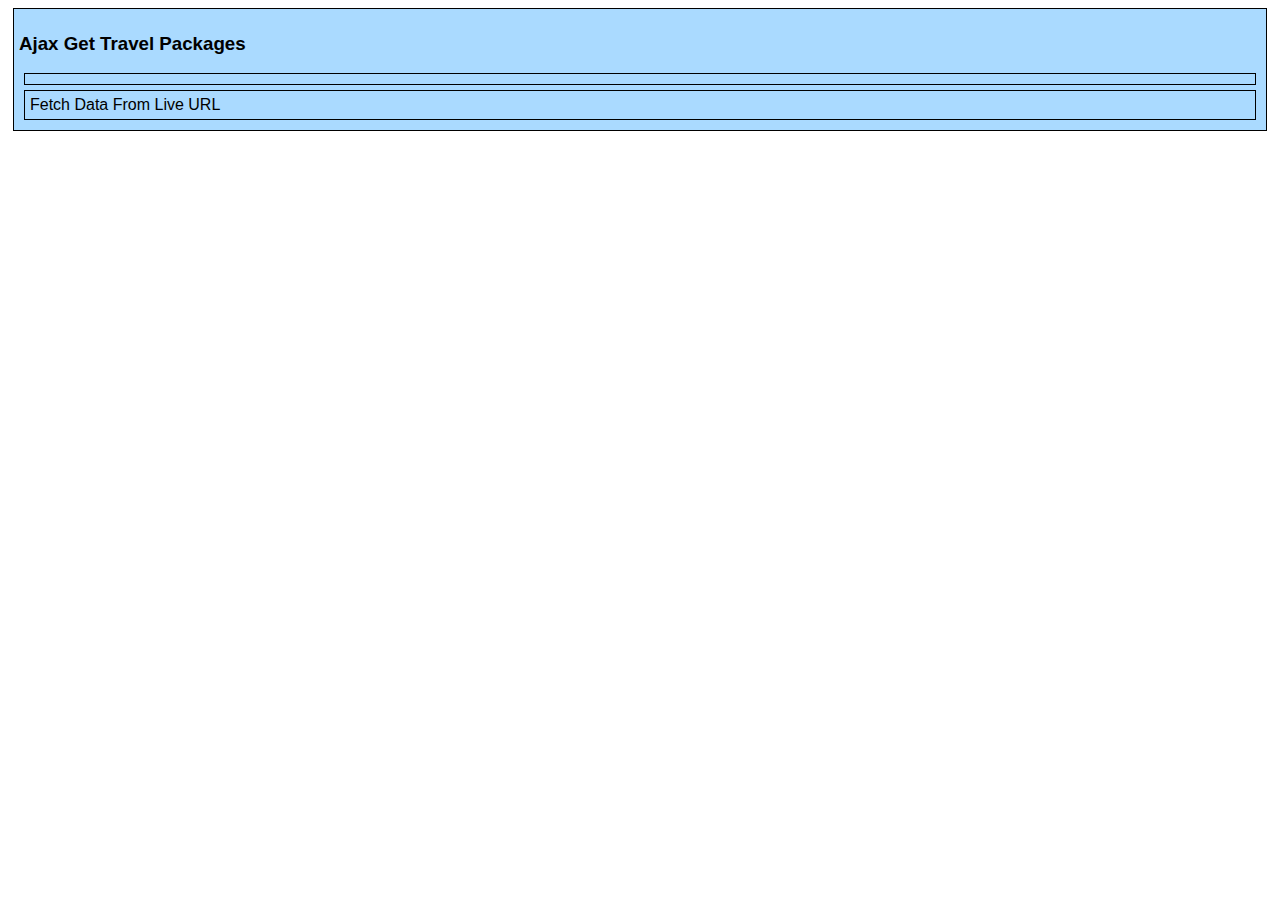
<file: index.html>
<!DOCTYPE html>
<html>
<head>
    <script type="text/javascript" src="js/jquery-3.4.1.js"></script>
    <script type="text/javascript" src="js/events.js"></script>
    <link rel="stylesheet" type="text/css" href="css/style.css">

    <link rel="manifest" href="/manifest.json">

    <meta name="apple-mobile-web-app-capable" content="yes">
    <meta name="apple-mobile-web-app-status-bar-style" content="black">
    <meta name="apple-mobile-web-app-title" content="Weather PWA">
    <link rel="apple-touch-icon" href="/images/icons/icon-152x152.png">

    <meta name="description" content="A Travel app">

    <meta name="theme-color" content="#2F3BA2" />

    <script src="/js/install.js"></script>

</head>
<body>  

    <div>
      <h3>Ajax Get Travel Packages</h3>
        <div id="ajax-weather-list">
        </div>    
        <div id="fetch-movie-get-button">Fetch Data From Live URL</div>   
    </div>
    
</body>
</html>
</file>
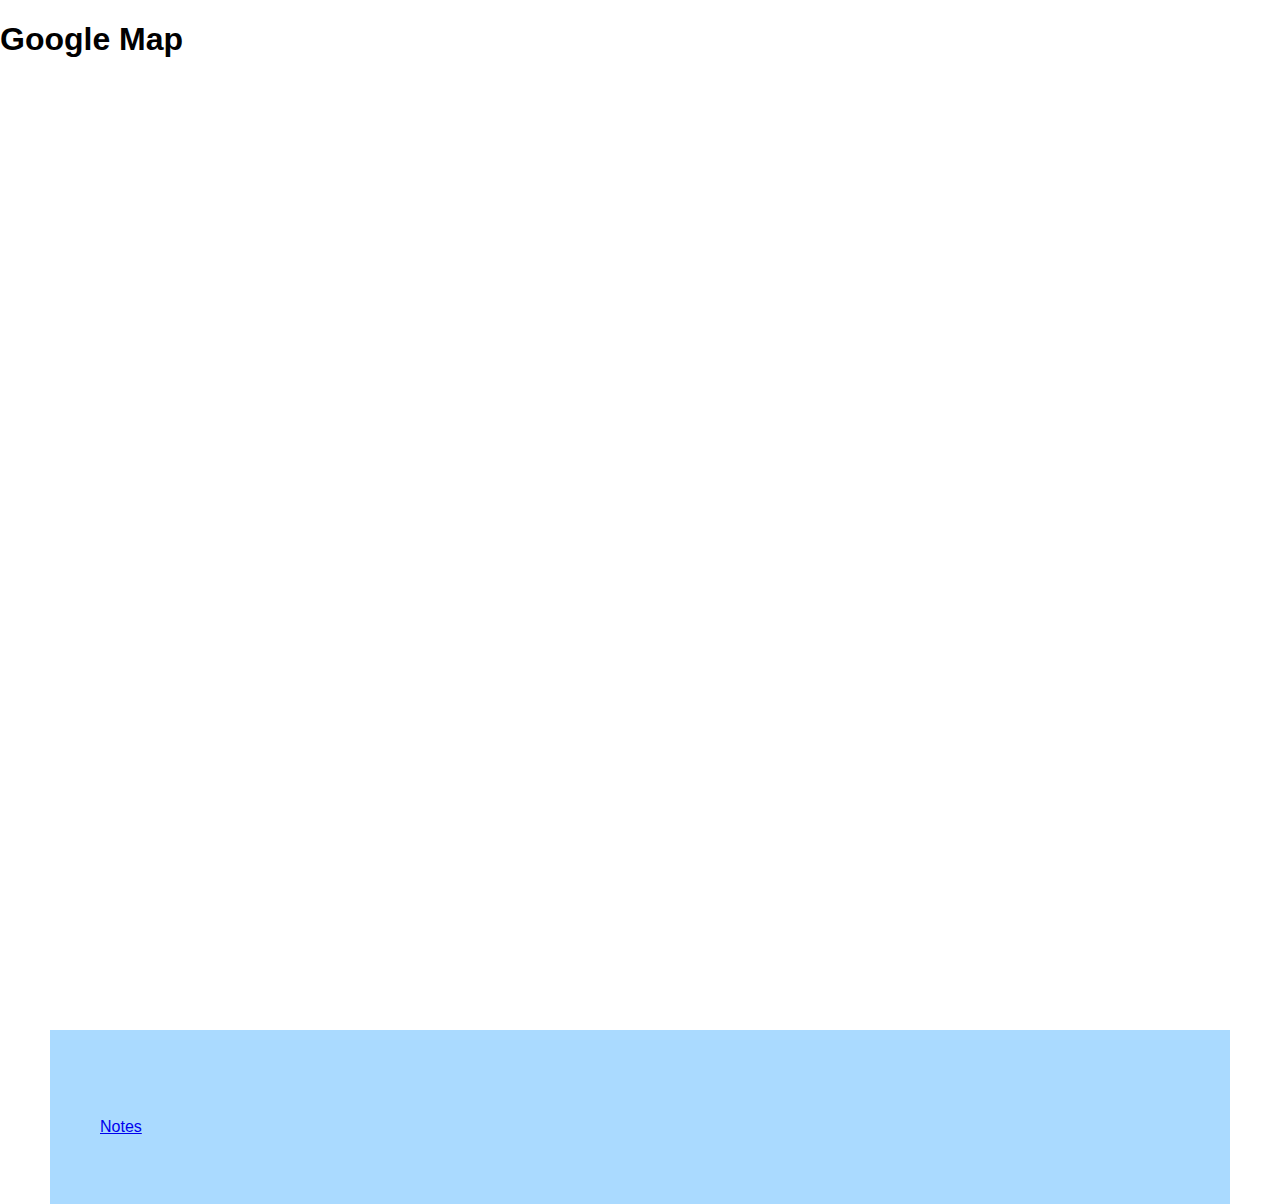
<file: map.html>
<!DOCTYPE html>
<head>
    <script type="text/javascript" src="js/jquery-3.4.1.min.js"></script>
    <script type="text/javascript" src="js/events.js"></script>   
    <style>
      /* Always set the map height explicitly to define the size of the div
      * element that contains the map. */
      body{
        font-family: Arial, Helvetica, sans-serif;
      }
      #map {
        height: 100%;
      }
      /* Optional: Makes the sample page fill the window. */
      html,
      body {
        height: 100%;
        margin: 0;
        padding: 0;
      }
      .showbox{
        margin: 50px 50px 50px 50px;
        padding: 50px 50px 50px 50px;
        background-color: #aadaff;
      }
      .detail{        
        padding: 10px 0px 10px 0px;
      }
    </style>
    
</head>

<body>
  <h1>Google Map</h1>
  <div id="map"></div>

  <script>
  
  var url = "https://createtheweb.biz/wmp/get_travel_package.php";
      // Call the fetch function passing the url of the API as a parameter
      fetch(url)
        .then((resp) => resp.json()) // Transform the data into json
        .then(function (data1) {
          // code for handling the data you get from the API
          var div = $("#name-detail");    
          handle__ajax_weather__data_populate01(div, data1);
        })
        .catch(function (err) {
          // service the errors
          console.log(err);
        });
     
      function handle__ajax_weather__data_populate01(div, weather1) {
    /* div.html(""); */ 
    for (var j = 0; j < weather1.packages.length; j++) {
        /* console.log(weather.packages[i]); */

        var weather03 = weather1.packages[j];
        
        
        var wname = weather03.name;
        var wdescription = weather03.description;
        var wpromotion = weather03.promotion;
        var wprice = weather03.price; 
        /* console.log(); */

        var idu2 = weather03.id;
       /*  console.log(idu2); */
        var urlParams1 = new URLSearchParams(window.location.search); 
        var selectedId = (urlParams1.get('packid'));       
        /* console.log(selectedId); */
        if(idu2 == selectedId) {
          
              div.append(
              
              '<table style="background-color:#c8ffc8;" cellpadding="4" cellspacing="4"><tr><td></td><td>' + '<span="packid=' + '">' + '<b>Tour Name:</b> ' + wname + '<br/>' + '<b>Tour Description:</b> ' + wdescription + '<br/>' + '<b>Tour Promotion:</b> ' + wpromotion + '<br/>' + '<b>Tour Price:</b> ' + wprice + '</span></td></tr></table>');

        } }

        }

        

    
   
    
  function initMap(){ 

      var urlParams = new URLSearchParams(window.location.search);
      /* console.log(urlParams); */
      var map, pos;
      /* var mylat, mylng; */
      /* var pkglatitude, pkglongitude; */

      if (urlParams.has('packid') && urlParams.has('mylat') && urlParams.has('mylng')) {
          var pos = {
              mylat: parseFloat(urlParams.get('mylat')),
              mylng: parseFloat(urlParams.get('mylng'))
          };       
        
        /* console.log(pos);  */

       }  
       map = new google.maps.Map(document.getElementById('map'), {
          /* center: {  lat: pos.pkglatitude, lng: pos.pkglongitude }, */
          center: { lat: pos.mylat, lng: pos.mylng },
          zoom: 6,
          mapTypeControlOptions: {
              style: google.maps.MapTypeControlStyle.HORIZONTAL_BAR,
              position: google.maps.ControlPosition.TOP_CENTER
          },
          zoomControl: true,
          zoomControlOptions: {
              position: google.maps.ControlPosition.LEFT_CENTER
          }/* ,pkglatitude */
      });

       infoWindow = new google.maps.InfoWindow; 

       var markers = new google.maps.Marker({
        position: pos,
        map: map,
        title: urlParams.get('packid')
        });

        var myLatLng1 = { lat: 40.6971494, lng: -74.2598655 };
        var marker1 = new google.maps.Marker({
          position: pos,
          map: map,
          title: 'Hello World1!'
        });

        var myLatLng2 = { lat: 50.0598054, lng: 14.3251972 };
        var marker2 = new google.maps.Marker({
          position: myLatLng2,
          map: map,
          title: 'Hello World2!'
        }); 

        var myLatLng3 = { lat: 1.7471585, lng: 103.8728747 };
        var marker3 = new google.maps.Marker({
          position: myLatLng3,
          map: map,
          title: 'Hello World3!'
        });         
       
        var markers = [];
        markers.push(marker1);
        markers.push(marker2);
        markers.push(marker3);
        /* console.log(markers); */
        
  
      // code to expand the visibility of the map to see all
      // markers on this map
      var bounds = new google.maps.LatLngBounds();
      for (var i = 0; i < markers.length; i++) {
          bounds.extend(markers[i].getPosition());          
      }      
  
      //center the map to the geometric center of all markers
      map.setCenter(bounds.getCenter());
  
      map.fitBounds(bounds);
  
      //remove one zoom level to ensure no marker is on the edge.
      map.setZoom(map.getZoom() - 1);
     
        /*  var infoWindow, pos;   
          //Try HTML5 geolocation.
        if (navigator.geolocation) {
          navigator.geolocation.getCurrentPosition(function (position) {
            var pos = {
              mylat: position.coords.latitude,
              mylng: position.coords.longitude
            };
            
            infoWindow.setPosition(pos);
            infoWindow.setContent('Location found.');
            infoWindow.open(map);
            map.setCenter(pos);
          }, function () {
            handleLocationError(true, infoWindow, map.getCenter());
          });
        } else {
          // Browser doesn't support Geolocation
          handleLocationError(false, infoWindow, map.getCenter());
        }  */
      
      }   
    
      /* var wname = weather02.name;  
      console.log(wname); */
      /* document.getElementById("name-detail").innerHTML = wname; */
      
  </script>
 
  <div class="showbox">

    <div class="detail">
      <div id="name-detail"></div>
    </div>   

  
    <div>&nbsp;</div>
    <div class="note-btn">
      <a href="notes.html">Notes</a>
    </div>
    <div>&nbsp;</div>

  </div>
  
   <script src="https://maps.google.com/maps/api/js?key=AIzaSyD-zNHnUc5GoPIHriflvM8mNxImltDtVsU&callback=initMap">
   </script> 
</body>
</html>
</file>
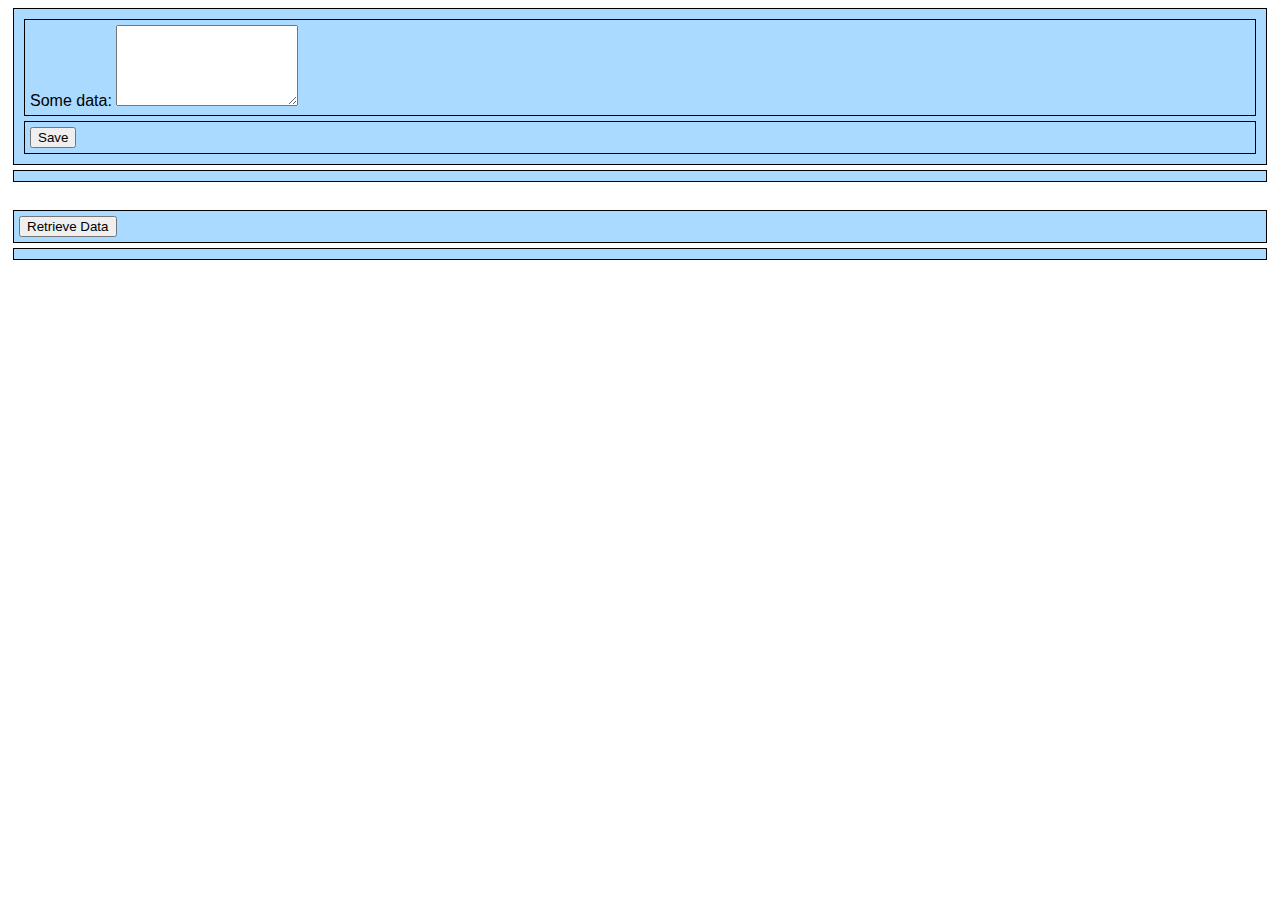
<file: notes.html>
<!DOCTYPE html>
<html>
<head>
    <script type="text/javascript" src="js/jquery-3.4.1.js"></script>
    <script type="text/javascript" src="js/main.js"></script>
    <link rel="stylesheet" type="text/css" href="css/style.css">
</head>
<body>  
    
      <div id="data">
        <div>Some data: <textarea id="notes" rows="5" type="text" /></textarea></div>
        <div><button id="save-btn">Save</button></div>
      </div>
      
      <div id="showlocalstorage"></div>
      <!-- <div id="showlocalstorage2"></div> -->
      <br/>
      <div id="retrieve"><button onclick="return retrieve();">Retrieve Data</button></div>
      <div id="showlocalstorage2"></div>
      
</body>
</html>
</file>
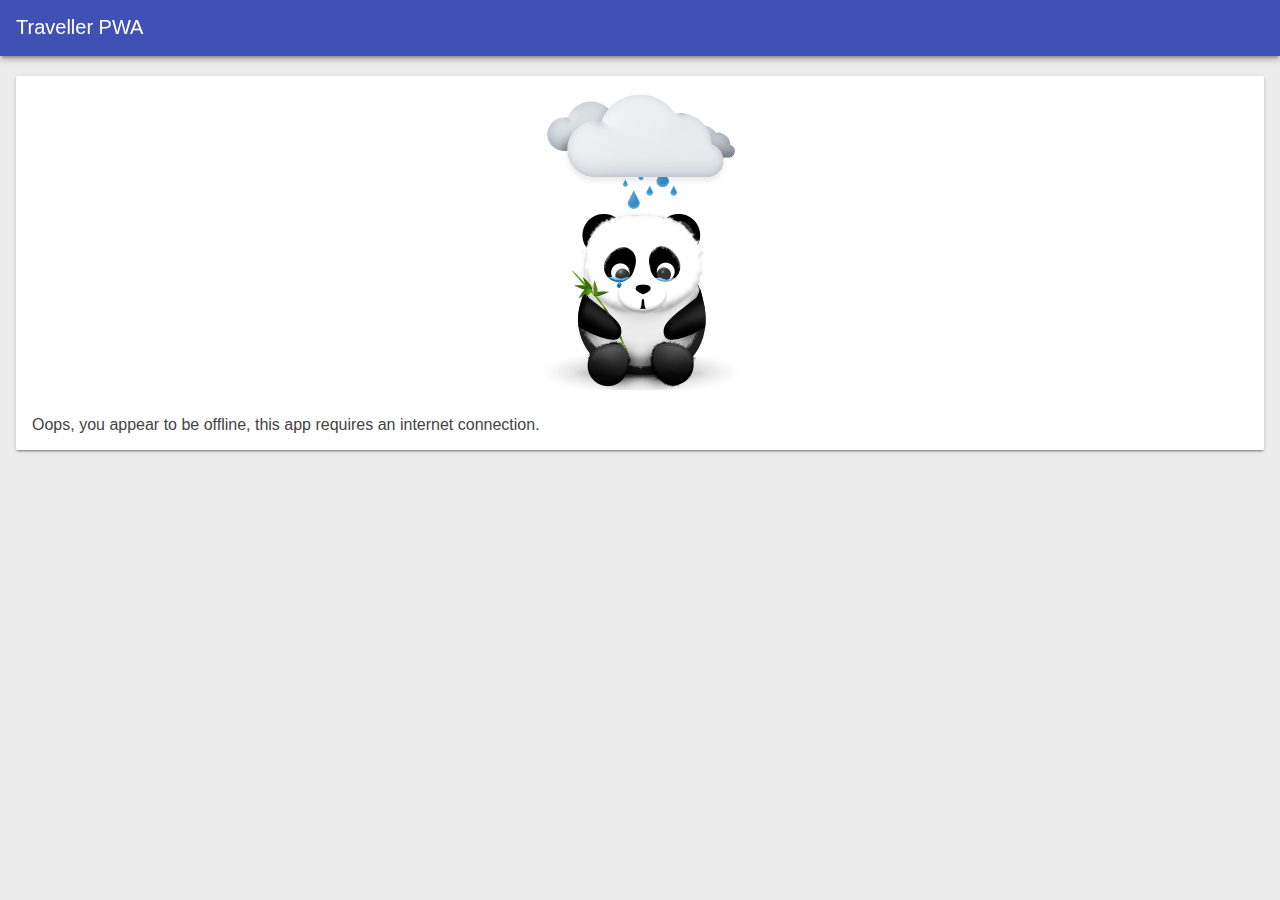
<file: offline.html>
<!--
 Your First PWA Codelab (https://g.co/codelabs/pwa)

 Copyright 2019 Google Inc.

 Licensed under the Apache License, Version 2.0 (the "License");
 you may not use this file except in compliance with the License.
 You may obtain a copy of the License at

      http://www.apache.org/licenses/LICENSE-2.0

 Unless required by applicable law or agreed to in writing, software
 distributed under the License is distributed on an "AS IS" BASIS,
 WITHOUT WARRANTIES OR CONDITIONS OF ANY KIND, either express or implied.
 See the License for the specific language governing permissions and
 limitations under the License.
-->

<!DOCTYPE html>
<html lang="en">
<head>
  <meta charset="utf-8">
  <meta http-equiv="X-UA-Compatible" content="IE=edge">
  <meta name="viewport" content="width=device-width, initial-scale=1.0">
  <title>Traveller PWA</title>
  <meta name="codelab" content="your-first-pwa-v3">
  <link rel="manifest" href="/manifest.json">
  <meta name="theme-color" content="#2F3BA2" />
  <style>
    * {
      box-sizing: border-box;
    }

    html,
    body {
      color: #444;
      font-family: 'Helvetica', 'Verdana', sans-serif;
      -moz-osx-font-smoothing: grayscale;
      -webkit-font-smoothing: antialiased;
      height: 100%;
      margin: 0;
      padding: 0;
      width: 100%;
    }

    html {
      overflow: hidden;
    }

    body {
      align-content: stretch;
      align-items: stretch;
      background: #ececec;
      display: flex;
      flex-direction: column;
      flex-wrap: nowrap;
      justify-content: flex-start;
    }

    /**
    * Header
    */

    .header {
      align-content: center;
      align-items: stretch;
      background: #3f51b5;
      box-shadow:
        0 4px 5px 0 rgba(0, 0, 0, 0.14),
        0 2px 9px 1px rgba(0, 0, 0, 0.12),
        0 4px 2px -2px rgba(0, 0, 0, 0.2);
      color: #fff;
      display: flex;
      flex-direction: row;
      flex-wrap: nowrap;
      font-size: 20px;
      height: 56px;
      justify-content: flex-start;
      padding: 16px 16px 0 16px;
      position: fixed;
      transition: transform 0.233s cubic-bezier(0, 0, 0.21, 1) 0.1s;
      width: 100%;
      will-change: transform;
      z-index: 1000;
    }

    .header h1 {
      flex: 1;
      font-size: 20px;
      font-weight: 400;
      margin: 0;
    }

    .header .powered-by {
      color: white;
      font-size: 0.6em;
      text-decoration: none;
    }

    .main {
      flex: 1;
      overflow-x: hidden;
      overflow-y: auto;
      padding-top: 60px;
    }

    .weather-card {
      background: #fff;
      border-radius: 2px;
      box-shadow:
        0 2px 2px 0 rgba(0, 0, 0, 0.14),
        0 3px 1px -2px rgba(0, 0, 0, 0.2),
        0 1px 5px 0 rgba(0, 0, 0, 0.12);
      box-sizing: border-box;
      margin: 16px;
      padding: 16px;
      position: relative;
    }

    .offline-panda {
      display: block;
      margin-bottom: 1.5em;
      margin-left: auto;
      margin-right: auto;
    }
  </style>
</head>
<body>
  <header class="header">
    <h1>
      Traveller PWA
    </h1>
  </header>
  <main class="main">
    <div class="weather-card">
      <img src="[data-uri]" alt="" class="offline-panda">
      <div>
        Oops, you appear to be offline, this app requires an internet
        connection.
      </div>
    </div>
  </main>
</body>
</html>
</file>
<file: css/style.css>
body{
  font-family: Arial, Helvetica, sans-serif;
}
div {
  border: 1px solid black;
  padding: 5px;
  margin: 5px;
  background-color: #aadaff;  
}
.highlight {
  background: yellow;
}
.highlight2 {
  background: orange;
}
table, td {
  border: 1px solid black;
  border-collapse: collapse;
  margin: 20px;
  width: 50%;  
}
td {
  padding: 15px;
}
#ajax-movies-list {
  border: 0px solid #b1b1b1;
  padding: 20px;
  background:#f7f7f7;
}

/* unvisited link */
a:link {
  color: black;
  text-decoration: none;
}

/* visited link */
a:visited {
  color: black;
  text-decoration: none;
}

/* mouse over link */
a:hover {
  color: black;
  text-decoration: none;
}

/* selected link */
a:active {
  color: black;
  text-decoration: none;
}
</file>
